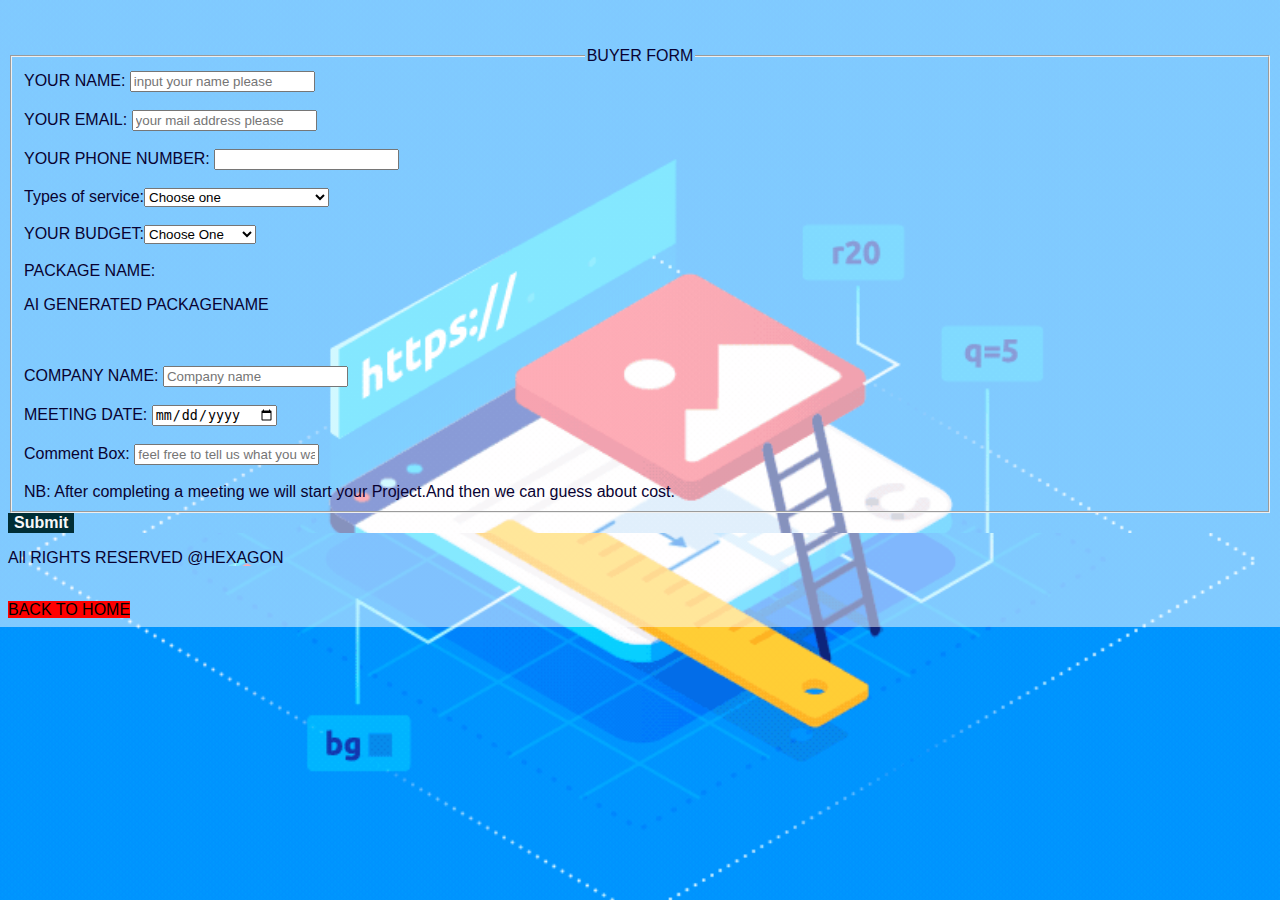
<file: BUYER_FORM.html>
<!DOCTYPE html>
<html lang="en">

<head> <!-- Google Tag Manager -->
    <script> (function (w, d, s, l, i) {
            w[l] = w[l] || []; w[l].push({
                'gtm.start':
                    new Date().getTime(), event: 'gtm.js'
            }); var f = d.getElementsByTagName(s)[0],
                j = d.createElement(s), dl = l != 'dataLayer' ? '&l=' + l : ''; j.async = true; j.src =
                    'https://www.googletagmanager.com/gtm.js?id=' + i + dl; f.parentNode.insertBefore(j, f);
        })(window, document, 'script', 'dataLayer', 'GTM-NW5KFS3G');
    </script>

    <!--chatapi-->
    <script
        type="text/javascript">window.$crisp = []; window.CRISP_WEBSITE_ID = "bdcf8ec8-41b2-4ec4-a086-cca6173aede8"; (function () { d = document; s = d.createElement("script"); s.src = "https://client.crisp.chat/l.js"; s.async = 1; d.getElementsByTagName("head")[0].appendChild(s); })();</script>

    <!--EndGoogle Tag Manager-->
    <!-- Google Fonts Pre Connect -->
    <link rel="preconnect" href="https://fonts.gstatic.com" crossorigin>
    <link rel="preconnect" href="https://fonts.googleapis.com">
    <!-- Meta Tags -->
    <meta charset="UTF-8">
    <meta http-equiv="X-UA-Compatible" content="IE=edge">
    <meta name="viewport" content="width=device-width, initial-scale=1.0">

    <!-- Fonts Links (Roboto 400, 500 and 700 included) -->
    <link rel="stylesheet" href="https://fonts.googleapis.com/css2?family=Roboto:wght@400;500;700&display=swap">

    <!-- CSS Files Links -->
    <link rel="stylesheet" href="./styles.css">

    <!-- Title -->
    <title>BUYER_FORM</title>

</head>
<script async src="https://www.googletagmanager.com/gtag/js?id=G-K6GH1RYYQ2"></script>
<script>
    window.dataLayer = window.dataLayer || [];
    function gtag() { dataLayer.push(arguments); }
    gtag('js', new Date());

    gtag('config', 'G-K6GH1RYYQ2');
</script>
  <!-- ggte -->
  <div style=" size: 7px;
  text-decoration: none;
  opacity: 0%;
      background-color: #69696b3b;" class="translator">
  
                      <div id="google_translate_element"></div>
                      <script>
                      function googleTranslateElementInit() {
                        new google.translate.TranslateElement({pageLanguage: 'en'}, 'google_translate_element');
                      }
                      </script>
                      <script type="text/javascript" src="//translate.google.com/translate_a/element.js?cb=googleTranslateElementInit"></script>
                      


</div><br>
<body class="buyer">
    <header>
        <h1></h1>
    </header>
    <div class="buyer">

        <form name="buyer" method="POST" netlify netlify-honeypot="bot-field">
            <fieldset>
                <legend>



                    BUYER FORM
                </legend>
                <p class="hidden" style="display: none;">
                    <label>
                        Don’t fill this out if you’re human: <input name="bot-field" />
                    </label>
                </p>
                <label>
                    YOUR NAME: <input name="name" type="text" placeholder="input your name please" required>
                </label> <br><br>
                <label>
                    YOUR EMAIL: <input type="email" name="email" placeholder="your mail address please" required>
                </label><br><br>
                <label>
                    YOUR PHONE NUMBER: <input type="number" maxlength="14" name="tel" required>
                </label><br><br>
                Types of service:<select name="servicename" required>

                    <optgroup>
                        <option>Choose one</option>
                        <option>Website</option>
                        <option>Desgining n stuff</option>
                        <option>School/University Project</option>
                        <option>IOT</option>
                        <option>Educational Technology</option>
                        <option>Digital MARKETING</option>


                    </optgroup>
                </select>
                <br>

                <br>
                <label>
                    YOUR BUDGET:<select name="budget" id="myInput">
                        <optgroup>
                            <option>Choose One</option>
                            <option id="o1">$5-$89</option>
                            <option id="o1">$90-$150</option>
                            <option id="o1">$150-$489</option>

                        </optgroup>



                    </select>
                </label> <br>
                <br><label>
                    PACKAGE NAME: <p name="package" id="output">AI GENERATED PACKAGENAME </p>
                </label><br><br>
                <label>
                    COMPANY NAME:
                    <input type="textarea" rows="4" cols="4" name="COMPANY" placeholder="Company name"></textarea>
                </label>
                <label><br><br>
                    MEETING DATE: <input type="date" name="datetime">
                </label><br><br>
                <label>
                    Comment Box: <input type="text" placeholder="feel free to tell us what you want"
                        name="additional_comment">
                </label><br><br>
                NB: After completing a meeting we will start your Project.And then we can guess about cost.

            </fieldset>

            <button type="submit">Submit</button>
        </form>



    </div>

    <footer>
        <p>All RIGHTS RESERVED @<a id="back" class="buyer" href="https://a2hexagon.netlify.app">HEXAGON</a></p>
        <br>
        <a href="https://a2hexagon.netlify.app"
            style="text-align: center;background-color:red;color:black; text-decoration:none;">BACK TO HOME</a>
    </footer>


    <noscript>Your browser don't support JavaScript!</noscript>


    <script src="script1.js">
    </script>


</body>

</html>
</file>
<file: styles.css>
.revbak {
    background-repeat: no-repeat;
    background-position: 100%;
    background-image: linear-gradient(rgba(255, 255, 255, .5), rgba(255, 255, 255, .5)), url(img/rev.gif);
}

.revbak legend, .rev1 {
    color: #090231;
    background-color: #d8d8d85e;
    background-size: cover;
}

.rebox {
    display: flex;
    flex-direction: row;

}

/* Responsive layout - makes a one column layout instead of a two-column layout */
@media (max-width: 800px) {
    .flex-container {
        flex-direction: row;
    }
}



/**gte */
.translator {
    size: 7px;
    text-decoration: none;
    opacity: 35%;
    background-color: #02062c3b;
}



/* form */
.buyer {
    text-align: justify;
    text-decoration: none;
    font-family: Impact, Haettenschweiler, 'Arial Narrow Bold', sans-serif;
    background-image: linear-gradient(rgba(255, 255, 255, 0.5), rgba(255, 255, 255, 0.5)), url('img/raw.gif');
    background-size: cover;
    background-repeat: no-repeat;
    justify-content: space-between;
    color: #090231;
}

.buyer legend {


    text-align: center;
}

.buyer button {
    font-family: Arial, Helvetica, sans-serif;
    font-weight: bold;
    font-size: medium;
    color: #f8f8f8;
    border: none;
    background-color: #002e36;
}

/*notification*/
.notification .m1 {
    color: #771b1b;
    font-family: Impact, Haettenschweiler, 'Arial Narrow Bold', sans-serif;
    font-size: 30px;
    font-weight: bolder;
    background-color: #002e3667;

    text-decoration: none;
}

.notification .m2 {

    text-decoration: none;
    color: #026e81;
    background-color: #03090a;
}

.notification .m3 {



    color: #ffffffcb;
    background-color: #00241baf;
}

hr {
    border: none;
    height: 5px;
    background-color: black;
}



.notification details {
    font-family: sans-serif;
    font-size: 20px;
    font-weight: bold;
    color: #002218ee;
    list-style: lower-roman;
    background-color: #002e362f;
}

.notification {
    color: rgba(2, 21, 73, 0.925);
    font-family: 'Franklin Gothic Medium', 'Arial Narrow', Arial, sans-serif;
    font-weight: 900;
}

/*pack*/
.card-body li {
    color: #09ee3be7;
    background-color: #f8f8f8;
    font-family: 'Times New Roman', Times, serif;
    font-weight: bold;
    list-style-type: none;
}

.abb {
    color: #f8f8f8;
    background-color: #026e81;
    text-decoration: none;
    overscroll-behavior-inline: contain;
}

.card-body .des {
    list-style: square;
    background-image:
        linear-gradient(rgba(3, 19, 73, 0.685), rgba(0, 37, 117, 0.575)), url("img/des.gif.crdownload");
    color: #faf9f9ec;
    background-repeat: no-repeat;
    font-family: sans-serif;
    font-weight: bold;


}

div .scroll {

    max-height: 80px;
    overflow: scroll;
    scroll-behavior: smooth;
    background: url('img/serve.gif.crdownload');
}

.card-body details {
    color: #002e36;
    background-color: #dbdada6e;
}

#pack {
    text-align: center;
    align-items: center;
    color: #ffffff;
    background-color: rgba(28, 209, 37, 0.767);
    text-decoration: none;
    border: none;
    font-family: Verdana, Geneva, Tahoma, sans-serif;
}

/* text css above hero image*/
.hero_title {
    font-size: 4.5rem;
}

.hero_desc {
    font-size: 2rem;
}

.hero-text {
    text-align: center;
    position: absolute;
    top: 50%;
    left: 50%;
    transform: translate(-50%, -50%);
    color: rgba(3, 65, 119, 0.938);
}

.text-center {

    font-family: Impact, Haettenschweiler, 'Arial Narrow Bold', sans-serif;
    text-decoration: none;
    font-weight: bold;
    color: #03090a;
}

/* about section image css */
.imageAboutPage {
    width: 100%;
}

/*team*/
.cardteam {
    width: 20%;
    align-items: center;
    text-align: center;

}

.card-body-team {
    text-align: center;
    color: #771b1b;
    font-family: 'Franklin Gothic Medium', 'Arial Narrow', Arial, sans-serif;
    align-items: center;
}

/*background*/
.bgimage {
    height: 100vh;
    background: url('img/hexab.jpeg');
    background-size: cover;
    position: relative;
}

.background_about {
    background: linear-gradient(rgba(255, 255, 255, 0.5), rgba(255, 255, 255, 0.5)), url('img/white.gif');

}

.background_serve {
    background: linear-gradient(rgba(255, 255, 255, 0.5), rgba(255, 255, 255, 0.5)), url('img/s.gif');

}

.background_team {
    background: linear-gradient(rgba(255, 255, 255, 0.5), rgba(255, 255, 255, 0.5)), url('img/gteam.jpeg');

}

.background_port {
    background: linear-gradient(rgba(255, 255, 255, 0.5), rgba(255, 255, 255, 0.5)), url('img/portfolio-vector-1632227.jpg');

}

.background_contact {
    background: linear-gradient(rgba(255, 255, 255, 0.5), rgba(255, 255, 255, 0.5)), url('img/contact.gif');
}

.background_footer {
    background: linear-gradient(rgba(2, 2, 2, 0.5), rgba(8, 8, 8, 0.5)), url('img/foot.gif');
}

.quotes {
    font-family: Impact, Haettenschweiler, 'Arial Narrow Bold', sans-serif;
    font-size: medium;
    color: rgb(59, 59, 59);
    background-image: linear-gradient(rgba(255, 255, 255, 0.5), rgba(255, 250, 250, 0.5)), url('');

}

.card-img-top {
    text-align: center;
    align-items: center;
}

.card-text-team {
    color: #026e81;
    font-variant: small-caps;
}

/* services section css */
.servicesText.card {
    height: 280px;
    cursor: pointer;
}

.servicesIcon {
    font-size: 36px;
    text-align: center;
    width: 100%;
}

.card-title {
    text-align: center;
}



.card:hover .servicesIcon {
    color: #008000;
}

.servicesText:hover {
    border: 1px solid #002e36;
}

/* display background color black on navbar scroll */
.navbarScroll.navbarDark {
    background-color: rgba(5, 103, 148, 0.171)
}


/* footer styling */
#footer {
    font-family: Arial, Helvetica, sans-serif;
    font-weight: bolder;
    font-style: normal;
    color: rgba(156, 156, 156, 0.938);
    text-align: center;
}

/* spacing on all sections */
#about, #services, #portfolio, #contact {
    margin-top: 4rem;
    padding-top: 4rem;
}

#contact {
    padding-bottom: 4rem;
}

.nav-link {
    font-family: Impact, Haettenschweiler, 'Arial Narrow Bold', sans-serif;
    color: #000000;
    font-size: 20px;
    font-style: bold;
}

.navbar-brand {
    font-weight: bold;
    font-family: Impact, Haettenschweiler, 'Arial Narrow Bold', sans-serif;
    color: rgb(0, 0, 0);
    font-size: 30px;
}


/* For screens smaller than 600px */
@media only screen and (max-width: 600px) {
    .hero_title {
        font-size: 2.5rem;
    }

    .hero_desc {
        font-size: 1.5rem;
    }
}

/* For screens larger than or equal to 600px */
@media only screen and (min-width: 600px) {
    .hero_title {
        font-size: 4.5rem;
    }

    .hero_desc {
        font-size: 2rem;
    }
}
</file>
